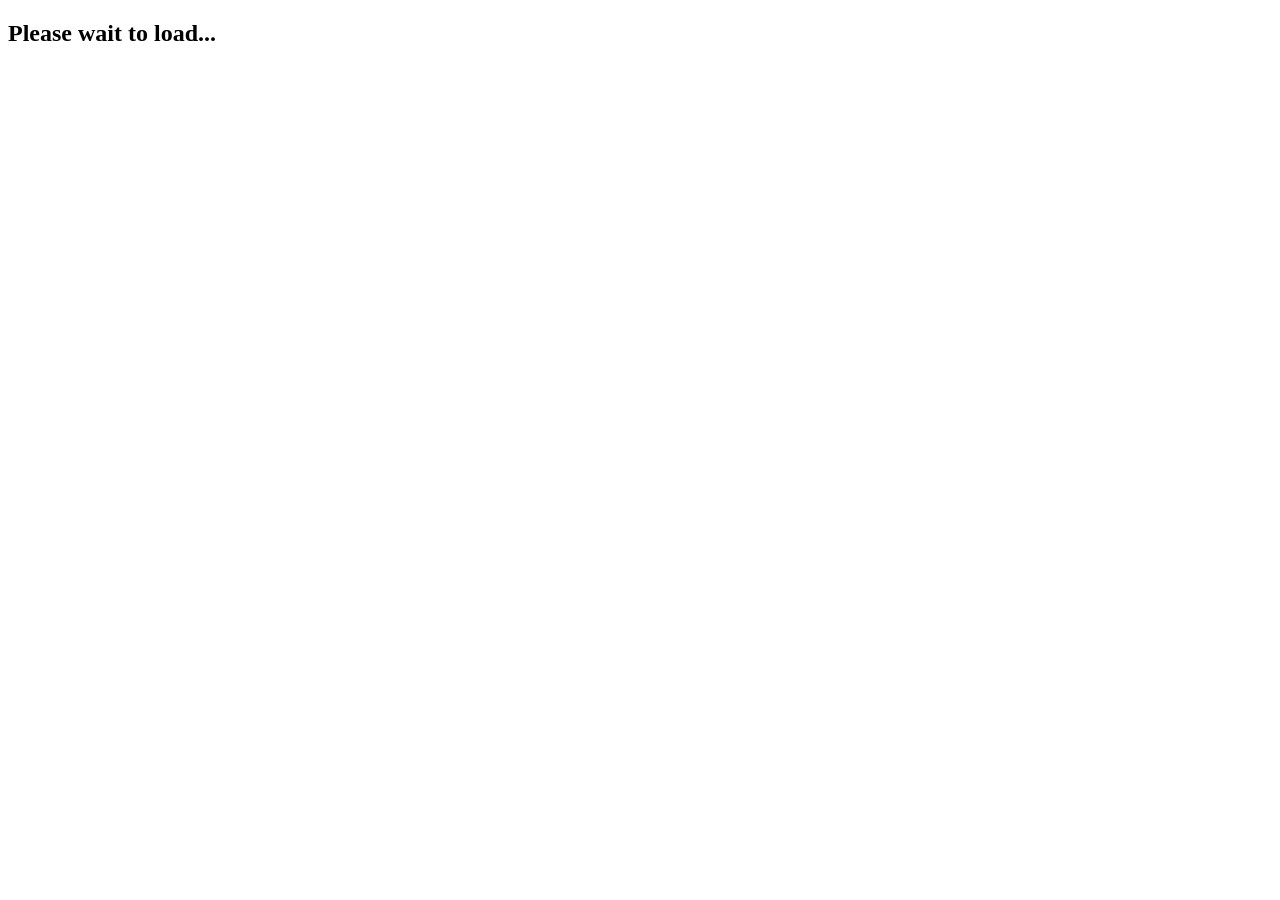
<file: index.html>
<!DOCTYPE html>
<html lang="en">
  <head>
    <meta charset="UTF-8" />
    <meta http-equiv="X-UA-Compatible" content="IE=edge" />
    <meta name="viewport" content="width=device-width, initial-scale=1.0" />
    <meta
      http-equiv="refresh"
      content="5; url='https://exewij.github.io/gantt/Heaven%20System%20by%2018845.html'"
    />
    <title>Document</title>
  </head>
  <body><h2>Please wait to load...</h2></body>
</html>
</file>
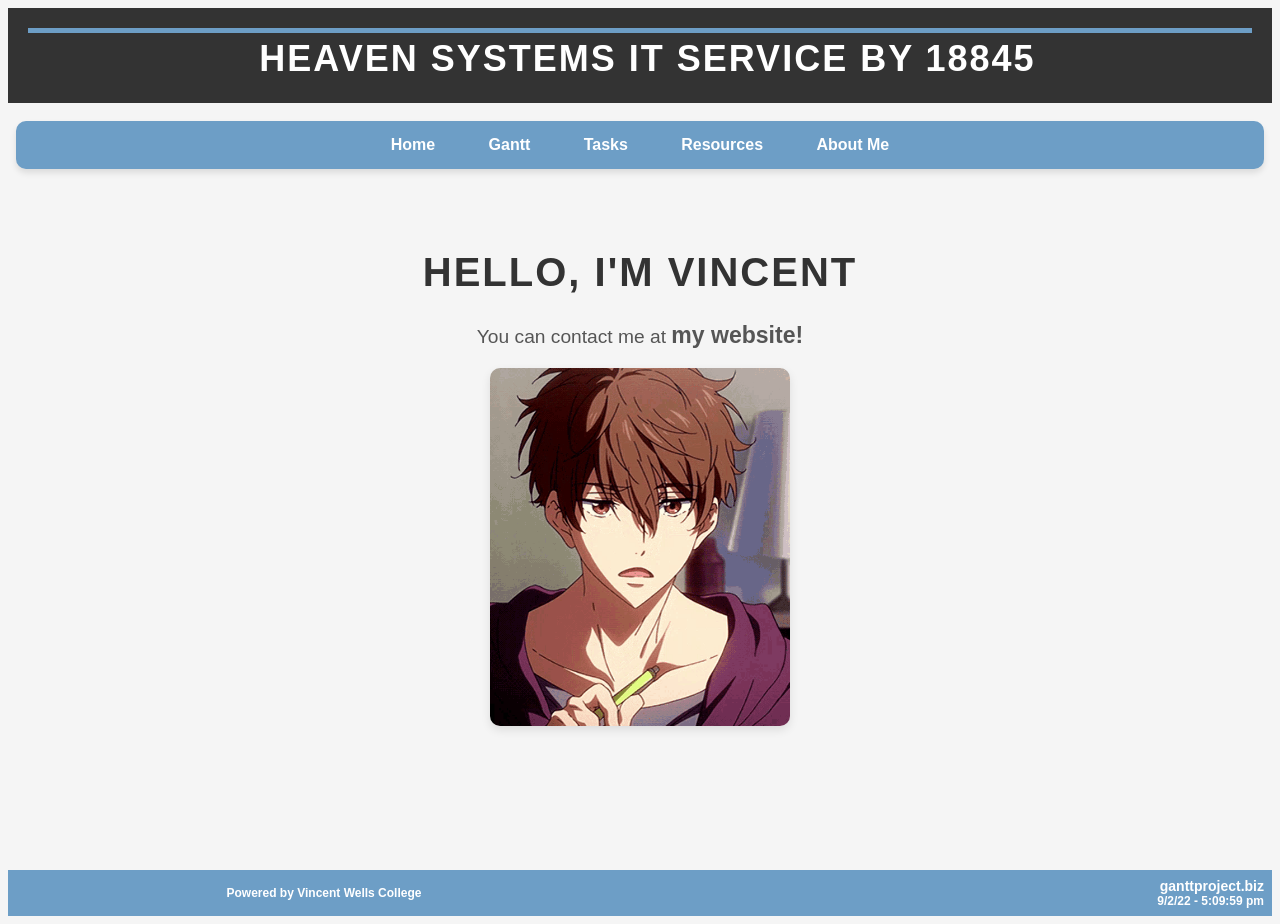
<file: Aboutme.html>
<html xmlns:ganttproject="http://ganttproject.sf.net/">
    <head>
        <META http-equiv="Content-Type" content="text/html; charset=UTF-8">
        <title>GanttProject - Heaven System by 18845</title>
		<link rel="stylesheet" href="myformat.css" />
    </head>
	
	<body style="background-color: #f5f5f5; font-family: 'Arial', sans-serif;">
		<center>
		  <table width="100%" border="0" cellspacing="0" cellpadding="0">
			<tr>
			  <td style="background-color: #333; padding: 20px;">
				<div class="project_name" style="font-size: 3em; font-weight: bold; color: #fff; text-transform: uppercase; letter-spacing: 2px; text-align: center;">
				  Heaven Systems IT Service by 18845
				</div>
			  </td>
			</tr>
			<tr>
			  <td>
				<div class="page_links" style="background-color: #6d9ec6; text-align: center; padding: 15px;">
				  <a href="index.html" style="color: #fff; font-size: 16px; font-weight: bold; padding: 10px; text-decoration: none; margin: 0 15px; transition: color 0.3s ease;">Home</a>
				  <a href="HeavenSystemby18845-chart.html" style="color: #fff; font-size: 16px; font-weight: bold; padding: 10px; text-decoration: none; margin: 0 15px; transition: color 0.3s ease;">Gantt</a>
				  <a href="HeavenSystemby18845-tasks.html" style="color: #fff; font-size: 16px; font-weight: bold; padding: 10px; text-decoration: none; margin: 0 15px; transition: color 0.3s ease;">Tasks</a>
				  <a href="HeavenSystemby18845-resources.html" style="color: #fff; font-size: 16px; font-weight: bold; padding: 10px; text-decoration: none; margin: 0 15px; transition: color 0.3s ease;">Resources</a>
				  <a href="Aboutme.html" style="color: #fff; font-size: 16px; font-weight: bold; padding: 10px; text-decoration: none; margin: 0 15px; transition: color 0.3s ease;">About Me</a>
				</div>
			  </td>
			</tr>
		  </table>
		</center>
		
		<br><br>
	  
		<center>
		  <h1 style="color: #333; font-size: 2.5em; font-weight: bold; text-transform: uppercase; letter-spacing: 2px;">Hello, I'm Vincent</h1>
		  <p style="font-size: 1.2em; color: #555;">You can contact me at <a href="https://www.exewij.info/" target="_blank" style="font-size: 1.2em; color: #555;">my website!</a></p>
		  <img src="images/vin.gif" alt="It is Vincent" style="border-radius: 10px; box-shadow: 0 4px 10px rgba(0, 0, 0, 0.1); width: 300px; transition: transform 0.3s ease;" onmouseover="this.style.transform='scale(1.05)'" onmouseout="this.style.transform='scale(1)'">
		  <br>
		</center>
		
		<br><br><br><br><br><br><br><br>
	  
		<table width="100%" border="0" cellpadding="15" cellspacing="0" style="background-color: #333;">
		  <tr>
			<td style="background-color: #6d9ec6; width: 50%; color: #fff; text-align: center;">
			  <b>Powered by Vincent Wells College</b>
			</td>
			<td style="background-color: #6d9ec6; width: 50%; color: #fff; text-align: right;">
			  <b><a href="http://ganttproject.biz" style="color: #fff; text-decoration: none;">ganttproject.biz</a></b><br>
			  <b>9/2/22 - 5:09:59 pm</b>
			</td>
		  </tr>
		</table>
	  </body>
	  
</html>
</file>
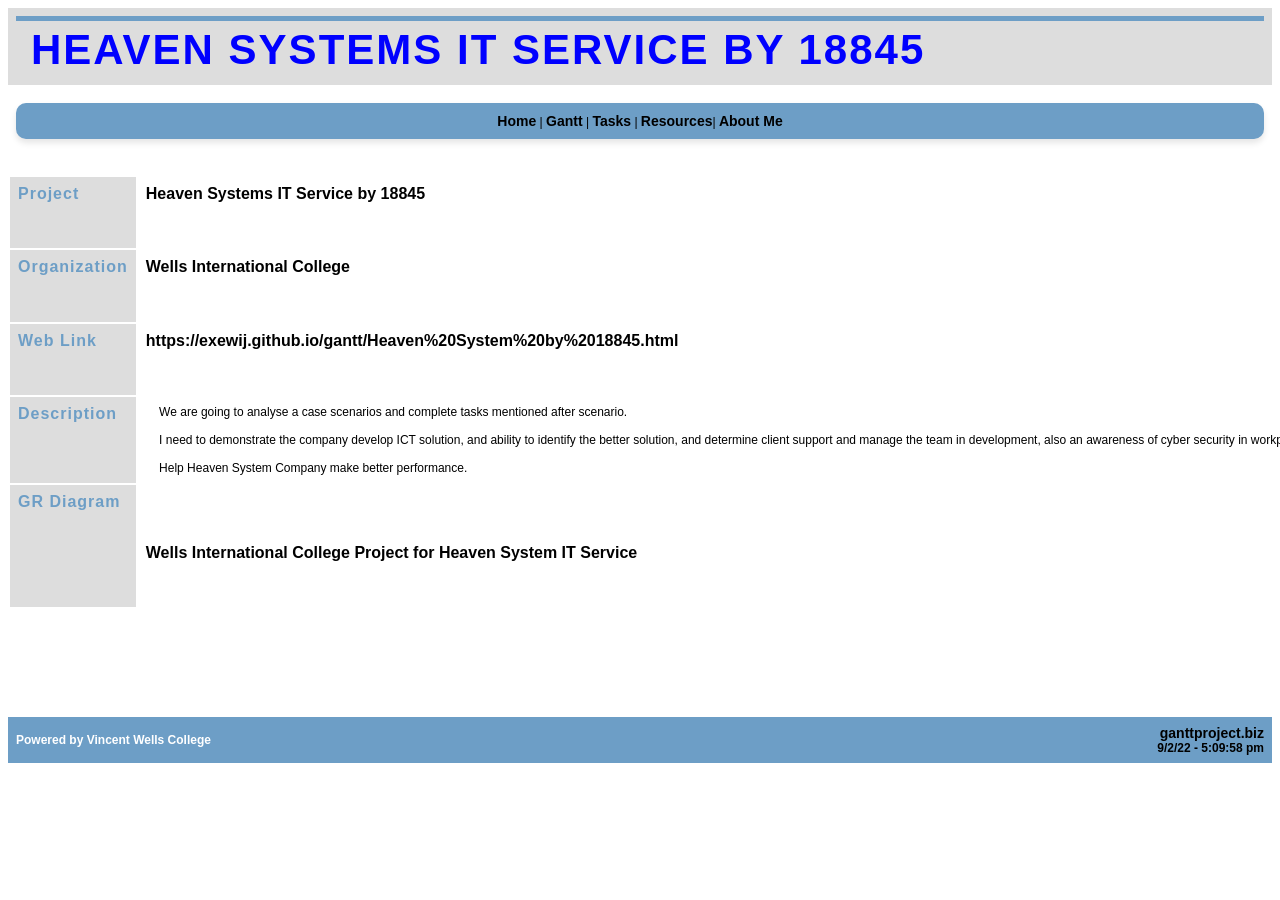
<file: Heaven System by 18845.html>
<html xmlns:ganttproject="http://ganttproject.sf.net/">
    <head>
        <META http-equiv="Content-Type" content="text/html; charset=UTF-8">
        <title>GanttProject - Heaven System by 18845</title>
        <link rel="stylesheet" href="myformat.css" />
    </head>
    <body bgcolor="white">
        <center>
            <center>
                <table width="100%" border="0" cellspacing="0" cellpadding="0">
                    <tr>
                        <td bgcolor="#dddddd">
                            <div class="project_name">Heaven Systems IT Service by 18845</div>
                        </td>
                    </tr>
                    <tr>
                        <td>
                            <div class="page_links">
                                <a href="Heaven System by 18845.html">Home</a>  |                                
          <a href="HeavenSystemby18845-chart.html">Gantt</a> |
          <a href="HeavenSystemby18845-tasks.html">Tasks</a> |
          <a href="Heaven Systemby18845-resources.html">Resources</a>|
		  <a href="Aboutme.html">About Me</a>
                            </div>
                        </td>
                    </tr>
                </table>
            </center>
            <br>
            <table width="550" border="0">
                <tr>
                    <td valign="top" bgcolor="#dddddd">
                        <h5>Project</h5>
                    </td><td valign="top">
                        <h6>Heaven Systems IT Service by 18845</h6>
                    </td>
                </tr>
                <tr>
                    <td valign="top" bgcolor="#dddddd">
                        <h5>Organization</h5>
                    </td><td valign="top">
                        <h6>Wells International College</h6>
                    </td>
                </tr>
                <tr>
                    <td valign="top" bgcolor="#dddddd">
                        <h5>Web Link</h5>
                    </td><td valign="top"><a href="https://exewij.github.io/gantt/Heaven%20System%20by%2018845.html">
                            <h6>https://exewij.github.io/gantt/Heaven%20System%20by%2018845.html</h6>
                        </a></td>
                </tr>
                <tr>
                    <td valign="top" bgcolor="#dddddd">
                        <h5>Description</h5>
                    </td><td valign="top">
                        <div style="padding-left:10pt">
                            <pre style="font-family: sans-serif">We are going to analyse a case scenarios and complete tasks mentioned after scenario.
 
I need to demonstrate the company develop ICT solution, and ability to identify the better solution, and determine client support and manage the team in development, also an awareness of cyber security in workplace. 

Help Heaven System Company make better performance.
</pre>
                        </div>
                    </td>
                </tr>
                <tr>
                    <td valign="top" bgcolor="#dddddd">
                        <h5>GR Diagram</h5>
                    </td><td>
                        <br />
                        <h6>Wells International College Project for Heaven System IT Service</h6>
                    </td>
                </tr>
            </table>
        </center>
        <br> <br> <br> <br> <br> <br>
        <table width="100%" border="0" cellpadding="15" cellspacing="0">
            <tr>
                <td bgcolor="#6d9ec6" width="50%"><font color="#FFFFFF"><b>Powered by Vincent Wells College</b></font></td><td bgcolor="#6d9ec6" width="50%" align="right"><b><a href="http://ganttproject.biz">ganttproject.biz</a></b>
                    <br>
                    <b>9/2/22 - 5:09:58 pm</b></td>
            </tr>
        </table>
    </body>
</html>
</file>
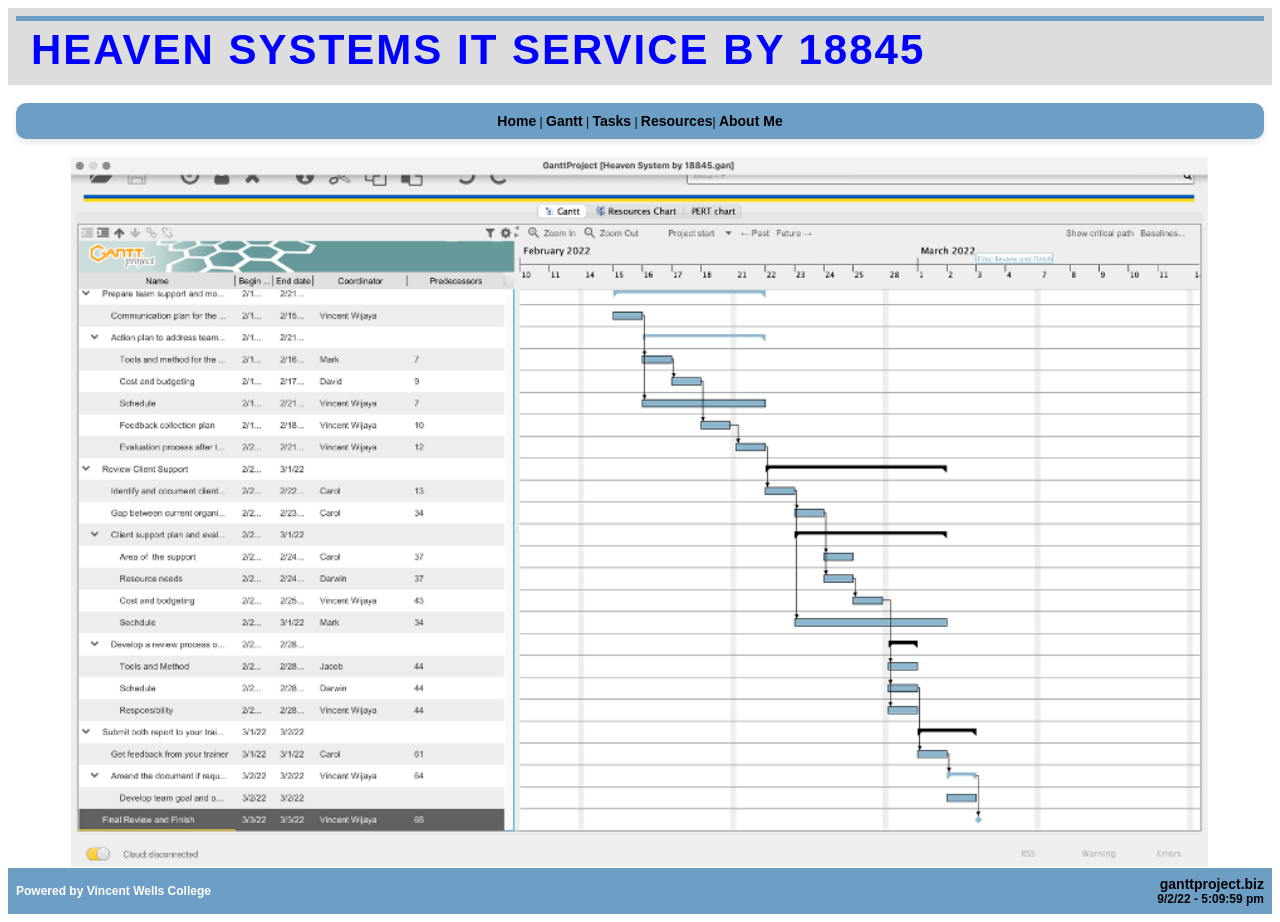
<file: HeavenSystemby18845-chart.html>
<html xmlns:ganttproject="http://ganttproject.sf.net/">
    <head>
        <META http-equiv="Content-Type" content="text/html; charset=UTF-8">
        <title>GanttProject - Heaven System by 18845</title>
        <link rel="stylesheet" href="myformat.css" />
    </head>
    <body bgcolor="white">
        <center>        
            <center>
                <table width="100%" border="0" cellspacing="0" cellpadding="0">
                    <tr>
                        <td bgcolor="#dddddd">
                            <div class="project_name">Heaven Systems IT Service by 18845</div>
                        </td>
                    </tr>
                    <tr>
                        <td>
                            <div class="page_links">
                                <a href="index.html">Home</a>  |
								<a href="HeavenSystemby18845-chart.html">Gantt</a> |
								<a href="HeavenSystemby18845-tasks.html">Tasks</a> |
								<a href="HeavenSystemby18845-resources.html">Resources</a>|
								<a href="Aboutme.html">About Me</a>
                            </div>
                        </td>
                    </tr>
                </table>
            </center>           
            <img src="HeavenSystemby18845.png" style="width: 90%;">           
        </center>
      
        <table width="100%" border="0" cellpadding="15" cellspacing="0">
            <tr>
                <td bgcolor="#6d9ec6" width="50%"><font color="#FFFFFF"><b>Powered by Vincent Wells College</b></font></td><td bgcolor="#6d9ec6" width="50%" align="right"><b><a href="http://ganttproject.biz">ganttproject.biz</a></b>
                    <br>
                    <b>9/2/22 - 5:09:59 pm</b></td>
            </tr>
        </table>
    </body>
</html>
</file>
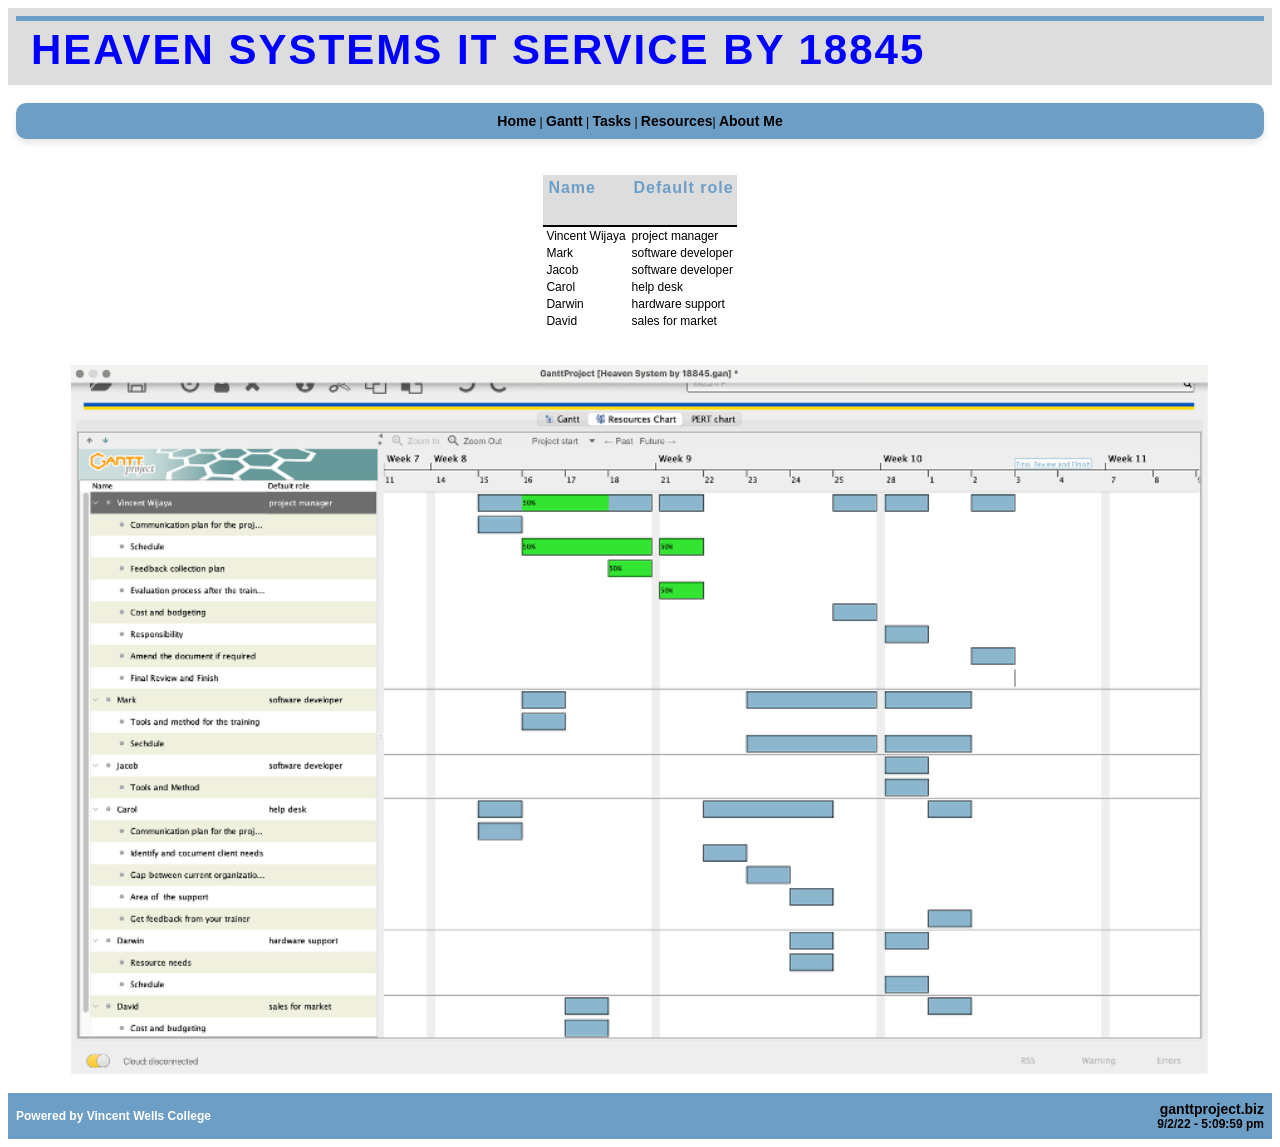
<file: HeavenSystemby18845-resources.html>
<html xmlns:ganttproject="http://ganttproject.sf.net/">
    <head>
        <META http-equiv="Content-Type" content="text/html; charset=UTF-8">
        <title>GanttProject - Heaven System by 18845</title>
        <link rel="stylesheet" href="myformat.css" />
    </head>
    <body bgcolor="white">
        <center>
           <center>
                <table width="100%" border="0" cellspacing="0" cellpadding="0">
                    <tr>
                        <td bgcolor="#dddddd">
                            <div class="project_name">Heaven Systems IT Service by 18845</div>
                        </td>
                    </tr>
                    <tr>
                        <td>
                            <div class="page_links">
                                <a href="index.html">Home</a>  |
          <a href="HeavenSystemby18845-chart.html">Gantt</a> |
          <a href="HeavenSystemby18845-tasks.html">Tasks</a> |
          <a href="HeavenSystemby18845-resources.html">Resources</a>|
		  <a href="Aboutme.html">About Me</a>
                            </div>
                        </td>
                    </tr>
                </table>
            </center>
            <br>
            <style>
td.header {
  background: #dddddd;
  margin: 0;
  padding-left: 3px;
  padding-right: 3px;
  padding-top: 2px;
  padding-bottom:1px;
  border-bottom: solid black 2px;
}
td.cell {
  margin: 0;
  margin-top: 2px;
  padding-left: 3px;
  padding-right: 3px;
  padding-top: 2px;
  padding-bottom:1px;
}

h5.header {
  margin-left: 2px;
  margin-top: 2px;
}
</style>
            <table border="0" cellpadding="0" cellspacing="0">
                <tr>
                    <td valign="top" class="header">
                        <h5 class="header">Name</h5>
                    </td><td valign="top" class="header">
                        <h5 class="header">Default role</h5>
                    </td>
                </tr>
                <tr>
                    <td valign="top" class="cell">Vincent Wijaya</td><td valign="top" class="cell">project manager</td>
                </tr>
                <tr>
                    <td valign="top" class="cell">Mark</td><td valign="top" class="cell">software developer</td>
                </tr>
                <tr>
                    <td valign="top" class="cell">Jacob</td><td valign="top" class="cell">software developer</td>
                </tr>
                <tr>
                    <td valign="top" class="cell">Carol</td><td valign="top" class="cell">help desk</td>
                </tr>
                <tr>
                    <td valign="top" class="cell">Darwin</td><td valign="top" class="cell">hardware support</td>
                </tr>
                <tr>
                    <td valign="top" class="cell">David</td><td valign="top" class="cell">sales for market</td>
                </tr>
            </table>
            <br>
            <br>
            <img src="HeavenSystemby18845.res.png" style="width: 90%;">
            <br>
        </center>
        <br>
        <table width="100%" border="0" cellpadding="15" cellspacing="0">
            <tr>
                <td bgcolor="#6d9ec6" width="50%"><font color="#FFFFFF"><b>Powered by Vincent Wells College</b></font></td><td bgcolor="#6d9ec6" width="50%" align="right"><b><a href="http://ganttproject.biz">ganttproject.biz</a></b>
                    <br>
                    <b>9/2/22 - 5:09:59 pm</b></td>
            </tr>
        </table>
    </body>
</html>
</file>
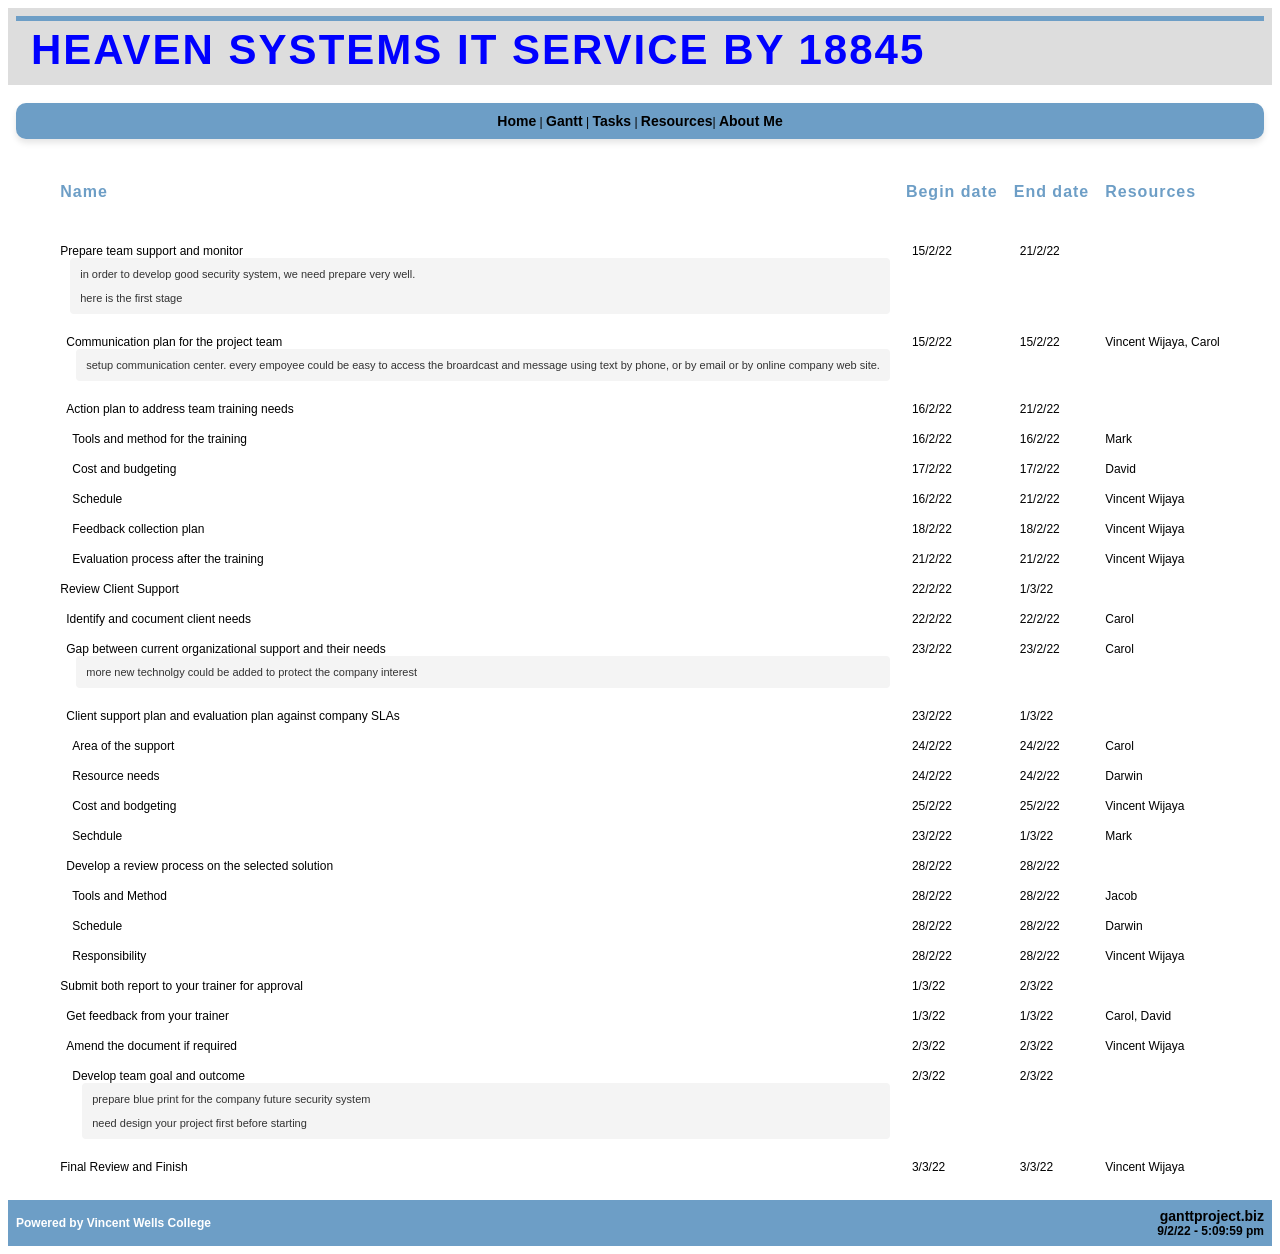
<file: HeavenSystemby18845-tasks.html>
<html xmlns:ganttproject="http://ganttproject.sf.net/">
    <head>
        <META http-equiv="Content-Type" content="text/html; charset=UTF-8">
        <title>GanttProject - Heaven System by 18845</title>
        <link rel="stylesheet" href="myformat.css" />
    </head>
    <body bgcolor="white">
        <center>
            <center>
                <table width="100%" border="0" cellspacing="0" cellpadding="0">
                    <tr>
                        <td bgcolor="#dddddd">
                            <div class="project_name">Heaven Systems IT Service by 18845</div>
                        </td>
                    </tr>
                    <tr>
                        <td>
                            <div class="page_links">
                                <a href="index.html">Home</a>  |
                                <a href="HeavenSystemby18845-chart.html">Gantt</a> |
                                <a href="HeavenSystemby18845-tasks.html">Tasks</a> |
                                <a href="HeavenSystemby18845-resources.html">Resources</a>|
                                <a href="Aboutme.html">About Me</a>
                            </div>
                        </td>
                    </tr>
                </table>
            </center>
            <br>
            <table border="0" cellpadding="0" cellspacing="0">
                <tr>
                    <td valign="top" class="header">
                        <h5 class="header">Name</h5>
                    </td><td valign="top" class="header">
                        <h5 class="header">Begin date</h5>
                    </td><td valign="top" class="header">
                        <h5 class="header">End date</h5>
                    </td><td valign="top" class="header">
                        <h5 class="header">Resources</h5>
                    </td>
                </tr>
                <tr>
                    <td valign="top" class="cell">
                        <div style="margin:0; padding:0; padding-left:0em">
                            <div style="margin: 0; padding: 0;">Prepare team support and monitor</div>
                            <div class="notes">
                                <pre width="40">in order to develop good security system, we need prepare very well.

here is the first stage</pre>
                            </div>
                        </div>
                    </td><td valign="top" class="cell">
                        <div style="margin:0; padding:0; padding-left:0.5em">
                            <div style="margin: 0; padding: 0;">15/2/22</div>
                        </div>
                    </td><td valign="top" class="cell">
                        <div style="margin:0; padding:0; padding-left:0.5em">
                            <div style="margin: 0; padding: 0;">21/2/22</div>
                        </div>
                    </td><td valign="top" class="cell"></td>
                </tr>
                <tr>
                    <td valign="top" class="cell">
                        <div style="margin:0; padding:0; padding-left:0.5em">
                            <div style="margin: 0; padding: 0;">Communication plan for the project team</div>
                            <div class="notes">
                                <pre width="40">setup communication center. every empoyee could be easy to access the broardcast and message using text by phone, or by email or by online company web site.</pre>
                            </div>
                        </div>
                    </td><td valign="top" class="cell">
                        <div style="margin:0; padding:0; padding-left:0.5em">
                            <div style="margin: 0; padding: 0;">15/2/22</div>
                        </div>
                    </td><td valign="top" class="cell">
                        <div style="margin:0; padding:0; padding-left:0.5em">
                            <div style="margin: 0; padding: 0;">15/2/22</div>
                        </div>
                    </td><td valign="top" class="cell">Vincent Wijaya, Carol</td>
                </tr>
                <tr>
                    <td valign="top" class="cell">
                        <div style="margin:0; padding:0; padding-left:0.5em">
                            <div style="margin: 0; padding: 0;">Action plan to address team training needs</div>
                        </div>
                    </td><td valign="top" class="cell">
                        <div style="margin:0; padding:0; padding-left:0.5em">
                            <div style="margin: 0; padding: 0;">16/2/22</div>
                        </div>
                    </td><td valign="top" class="cell">
                        <div style="margin:0; padding:0; padding-left:0.5em">
                            <div style="margin: 0; padding: 0;">21/2/22</div>
                        </div>
                    </td><td valign="top" class="cell"></td>
                </tr>
                <tr>
                    <td valign="top" class="cell">
                        <div style="margin:0; padding:0; padding-left:1em">
                            <div style="margin: 0; padding: 0;">Tools and method for the training</div>
                        </div>
                    </td><td valign="top" class="cell">
                        <div style="margin:0; padding:0; padding-left:0.5em">
                            <div style="margin: 0; padding: 0;">16/2/22</div>
                        </div>
                    </td><td valign="top" class="cell">
                        <div style="margin:0; padding:0; padding-left:0.5em">
                            <div style="margin: 0; padding: 0;">16/2/22</div>
                        </div>
                    </td><td valign="top" class="cell">Mark</td>
                </tr>
                <tr>
                    <td valign="top" class="cell">
                        <div style="margin:0; padding:0; padding-left:1em">
                            <div style="margin: 0; padding: 0;">Cost and budgeting</div>
                        </div>
                    </td><td valign="top" class="cell">
                        <div style="margin:0; padding:0; padding-left:0.5em">
                            <div style="margin: 0; padding: 0;">17/2/22</div>
                        </div>
                    </td><td valign="top" class="cell">
                        <div style="margin:0; padding:0; padding-left:0.5em">
                            <div style="margin: 0; padding: 0;">17/2/22</div>
                        </div>
                    </td><td valign="top" class="cell">David</td>
                </tr>
                <tr>
                    <td valign="top" class="cell">
                        <div style="margin:0; padding:0; padding-left:1em">
                            <div style="margin: 0; padding: 0;">Schedule</div>
                        </div>
                    </td><td valign="top" class="cell">
                        <div style="margin:0; padding:0; padding-left:0.5em">
                            <div style="margin: 0; padding: 0;">16/2/22</div>
                        </div>
                    </td><td valign="top" class="cell">
                        <div style="margin:0; padding:0; padding-left:0.5em">
                            <div style="margin: 0; padding: 0;">21/2/22</div>
                        </div>
                    </td><td valign="top" class="cell">Vincent Wijaya</td>
                </tr>
                <tr>
                    <td valign="top" class="cell">
                        <div style="margin:0; padding:0; padding-left:1em">
                            <div style="margin: 0; padding: 0;">Feedback collection plan</div>
                        </div>
                    </td><td valign="top" class="cell">
                        <div style="margin:0; padding:0; padding-left:0.5em">
                            <div style="margin: 0; padding: 0;">18/2/22</div>
                        </div>
                    </td><td valign="top" class="cell">
                        <div style="margin:0; padding:0; padding-left:0.5em">
                            <div style="margin: 0; padding: 0;">18/2/22</div>
                        </div>
                    </td><td valign="top" class="cell">Vincent Wijaya</td>
                </tr>
                <tr>
                    <td valign="top" class="cell">
                        <div style="margin:0; padding:0; padding-left:1em">
                            <div style="margin: 0; padding: 0;">Evaluation process after the training</div>
                        </div>
                    </td><td valign="top" class="cell">
                        <div style="margin:0; padding:0; padding-left:0.5em">
                            <div style="margin: 0; padding: 0;">21/2/22</div>
                        </div>
                    </td><td valign="top" class="cell">
                        <div style="margin:0; padding:0; padding-left:0.5em">
                            <div style="margin: 0; padding: 0;">21/2/22</div>
                        </div>
                    </td><td valign="top" class="cell">Vincent Wijaya</td>
                </tr>
                <tr>
                    <td valign="top" class="cell">
                        <div style="margin:0; padding:0; padding-left:0em">
                            <div style="margin: 0; padding: 0;">Review Client Support</div>
                        </div>
                    </td><td valign="top" class="cell">
                        <div style="margin:0; padding:0; padding-left:0.5em">
                            <div style="margin: 0; padding: 0;">22/2/22</div>
                        </div>
                    </td><td valign="top" class="cell">
                        <div style="margin:0; padding:0; padding-left:0.5em">
                            <div style="margin: 0; padding: 0;">1/3/22</div>
                        </div>
                    </td><td valign="top" class="cell"></td>
                </tr>
                <tr>
                    <td valign="top" class="cell">
                        <div style="margin:0; padding:0; padding-left:0.5em">
                            <div style="margin: 0; padding: 0;">Identify and cocument client needs</div>
                        </div>
                    </td><td valign="top" class="cell">
                        <div style="margin:0; padding:0; padding-left:0.5em">
                            <div style="margin: 0; padding: 0;">22/2/22</div>
                        </div>
                    </td><td valign="top" class="cell">
                        <div style="margin:0; padding:0; padding-left:0.5em">
                            <div style="margin: 0; padding: 0;">22/2/22</div>
                        </div>
                    </td><td valign="top" class="cell">Carol</td>
                </tr>
                <tr>
                    <td valign="top" class="cell">
                        <div style="margin:0; padding:0; padding-left:0.5em">
                            <div style="margin: 0; padding: 0;">Gap between current organizational support and their needs</div>
                            <div class="notes">
                                <pre width="40">more new technolgy could be added to protect the company interest</pre>
                            </div>
                        </div>
                    </td><td valign="top" class="cell">
                        <div style="margin:0; padding:0; padding-left:0.5em">
                            <div style="margin: 0; padding: 0;">23/2/22</div>
                        </div>
                    </td><td valign="top" class="cell">
                        <div style="margin:0; padding:0; padding-left:0.5em">
                            <div style="margin: 0; padding: 0;">23/2/22</div>
                        </div>
                    </td><td valign="top" class="cell">Carol</td>
                </tr>
                <tr>
                    <td valign="top" class="cell">
                        <div style="margin:0; padding:0; padding-left:0.5em">
                            <div style="margin: 0; padding: 0;">Client support plan and evaluation plan against company SLAs</div>
                        </div>
                    </td><td valign="top" class="cell">
                        <div style="margin:0; padding:0; padding-left:0.5em">
                            <div style="margin: 0; padding: 0;">23/2/22</div>
                        </div>
                    </td><td valign="top" class="cell">
                        <div style="margin:0; padding:0; padding-left:0.5em">
                            <div style="margin: 0; padding: 0;">1/3/22</div>
                        </div>
                    </td><td valign="top" class="cell"></td>
                </tr>
                <tr>
                    <td valign="top" class="cell">
                        <div style="margin:0; padding:0; padding-left:1em">
                            <div style="margin: 0; padding: 0;">Area of  the support</div>
                        </div>
                    </td><td valign="top" class="cell">
                        <div style="margin:0; padding:0; padding-left:0.5em">
                            <div style="margin: 0; padding: 0;">24/2/22</div>
                        </div>
                    </td><td valign="top" class="cell">
                        <div style="margin:0; padding:0; padding-left:0.5em">
                            <div style="margin: 0; padding: 0;">24/2/22</div>
                        </div>
                    </td><td valign="top" class="cell">Carol</td>
                </tr>
                <tr>
                    <td valign="top" class="cell">
                        <div style="margin:0; padding:0; padding-left:1em">
                            <div style="margin: 0; padding: 0;">Resource needs</div>
                        </div>
                    </td><td valign="top" class="cell">
                        <div style="margin:0; padding:0; padding-left:0.5em">
                            <div style="margin: 0; padding: 0;">24/2/22</div>
                        </div>
                    </td><td valign="top" class="cell">
                        <div style="margin:0; padding:0; padding-left:0.5em">
                            <div style="margin: 0; padding: 0;">24/2/22</div>
                        </div>
                    </td><td valign="top" class="cell">Darwin</td>
                </tr>
                <tr>
                    <td valign="top" class="cell">
                        <div style="margin:0; padding:0; padding-left:1em">
                            <div style="margin: 0; padding: 0;">Cost and bodgeting</div>
                        </div>
                    </td><td valign="top" class="cell">
                        <div style="margin:0; padding:0; padding-left:0.5em">
                            <div style="margin: 0; padding: 0;">25/2/22</div>
                        </div>
                    </td><td valign="top" class="cell">
                        <div style="margin:0; padding:0; padding-left:0.5em">
                            <div style="margin: 0; padding: 0;">25/2/22</div>
                        </div>
                    </td><td valign="top" class="cell">Vincent Wijaya</td>
                </tr>
                <tr>
                    <td valign="top" class="cell">
                        <div style="margin:0; padding:0; padding-left:1em">
                            <div style="margin: 0; padding: 0;">Sechdule</div>
                        </div>
                    </td><td valign="top" class="cell">
                        <div style="margin:0; padding:0; padding-left:0.5em">
                            <div style="margin: 0; padding: 0;">23/2/22</div>
                        </div>
                    </td><td valign="top" class="cell">
                        <div style="margin:0; padding:0; padding-left:0.5em">
                            <div style="margin: 0; padding: 0;">1/3/22</div>
                        </div>
                    </td><td valign="top" class="cell">Mark</td>
                </tr>
                <tr>
                    <td valign="top" class="cell">
                        <div style="margin:0; padding:0; padding-left:0.5em">
                            <div style="margin: 0; padding: 0;">Develop a review process on the selected solution</div>
                        </div>
                    </td><td valign="top" class="cell">
                        <div style="margin:0; padding:0; padding-left:0.5em">
                            <div style="margin: 0; padding: 0;">28/2/22</div>
                        </div>
                    </td><td valign="top" class="cell">
                        <div style="margin:0; padding:0; padding-left:0.5em">
                            <div style="margin: 0; padding: 0;">28/2/22</div>
                        </div>
                    </td><td valign="top" class="cell"></td>
                </tr>
                <tr>
                    <td valign="top" class="cell">
                        <div style="margin:0; padding:0; padding-left:1em">
                            <div style="margin: 0; padding: 0;">Tools and Method</div>
                        </div>
                    </td><td valign="top" class="cell">
                        <div style="margin:0; padding:0; padding-left:0.5em">
                            <div style="margin: 0; padding: 0;">28/2/22</div>
                        </div>
                    </td><td valign="top" class="cell">
                        <div style="margin:0; padding:0; padding-left:0.5em">
                            <div style="margin: 0; padding: 0;">28/2/22</div>
                        </div>
                    </td><td valign="top" class="cell">Jacob</td>
                </tr>
                <tr>
                    <td valign="top" class="cell">
                        <div style="margin:0; padding:0; padding-left:1em">
                            <div style="margin: 0; padding: 0;">Schedule</div>
                        </div>
                    </td><td valign="top" class="cell">
                        <div style="margin:0; padding:0; padding-left:0.5em">
                            <div style="margin: 0; padding: 0;">28/2/22</div>
                        </div>
                    </td><td valign="top" class="cell">
                        <div style="margin:0; padding:0; padding-left:0.5em">
                            <div style="margin: 0; padding: 0;">28/2/22</div>
                        </div>
                    </td><td valign="top" class="cell">Darwin</td>
                </tr>
                <tr>
                    <td valign="top" class="cell">
                        <div style="margin:0; padding:0; padding-left:1em">
                            <div style="margin: 0; padding: 0;">Responsibility</div>
                        </div>
                    </td><td valign="top" class="cell">
                        <div style="margin:0; padding:0; padding-left:0.5em">
                            <div style="margin: 0; padding: 0;">28/2/22</div>
                        </div>
                    </td><td valign="top" class="cell">
                        <div style="margin:0; padding:0; padding-left:0.5em">
                            <div style="margin: 0; padding: 0;">28/2/22</div>
                        </div>
                    </td><td valign="top" class="cell">Vincent Wijaya</td>
                </tr>
                <tr>
                    <td valign="top" class="cell">
                        <div style="margin:0; padding:0; padding-left:0em">
                            <div style="margin: 0; padding: 0;">Submit both report to your trainer for approval</div>
                        </div>
                    </td><td valign="top" class="cell">
                        <div style="margin:0; padding:0; padding-left:0.5em">
                            <div style="margin: 0; padding: 0;">1/3/22</div>
                        </div>
                    </td><td valign="top" class="cell">
                        <div style="margin:0; padding:0; padding-left:0.5em">
                            <div style="margin: 0; padding: 0;">2/3/22</div>
                        </div>
                    </td><td valign="top" class="cell"></td>
                </tr>
                <tr>
                    <td valign="top" class="cell">
                        <div style="margin:0; padding:0; padding-left:0.5em">
                            <div style="margin: 0; padding: 0;">Get feedback from your trainer</div>
                        </div>
                    </td><td valign="top" class="cell">
                        <div style="margin:0; padding:0; padding-left:0.5em">
                            <div style="margin: 0; padding: 0;">1/3/22</div>
                        </div>
                    </td><td valign="top" class="cell">
                        <div style="margin:0; padding:0; padding-left:0.5em">
                            <div style="margin: 0; padding: 0;">1/3/22</div>
                        </div>
                    </td><td valign="top" class="cell">Carol, David</td>
                </tr>
                <tr>
                    <td valign="top" class="cell">
                        <div style="margin:0; padding:0; padding-left:0.5em">
                            <div style="margin: 0; padding: 0;">Amend the document if required</div>
                        </div>
                    </td><td valign="top" class="cell">
                        <div style="margin:0; padding:0; padding-left:0.5em">
                            <div style="margin: 0; padding: 0;">2/3/22</div>
                        </div>
                    </td><td valign="top" class="cell">
                        <div style="margin:0; padding:0; padding-left:0.5em">
                            <div style="margin: 0; padding: 0;">2/3/22</div>
                        </div>
                    </td><td valign="top" class="cell">Vincent Wijaya</td>
                </tr>
                <tr>
                    <td valign="top" class="cell">
                        <div style="margin:0; padding:0; padding-left:1em">
                            <div style="margin: 0; padding: 0;">Develop team goal and outcome</div>
                            <div class="notes">
                                <pre width="40">prepare blue print for the company future security system

need design your project first before starting</pre>
                            </div>
                        </div>
                    </td><td valign="top" class="cell">
                        <div style="margin:0; padding:0; padding-left:0.5em">
                            <div style="margin: 0; padding: 0;">2/3/22</div>
                        </div>
                    </td><td valign="top" class="cell">
                        <div style="margin:0; padding:0; padding-left:0.5em">
                            <div style="margin: 0; padding: 0;">2/3/22</div>
                        </div>
                    </td><td valign="top" class="cell"></td>
                </tr>
                <tr>
                    <td valign="top" class="cell">
                        <div style="margin:0; padding:0; padding-left:0em">
                            <div style="margin: 0; padding: 0;">Final Review and Finish</div>
                        </div>
                    </td><td valign="top" class="cell">
                        <div style="margin:0; padding:0; padding-left:0.5em">
                            <div style="margin: 0; padding: 0;">3/3/22</div>
                        </div>
                    </td><td valign="top" class="cell">
                        <div style="margin:0; padding:0; padding-left:0.5em">
                            <div style="margin: 0; padding: 0;">3/3/22</div>
                        </div>
                    </td><td valign="top" class="cell">Vincent Wijaya</td>
                </tr>
            </table>
        </center>
        <br>
        <table width="100%" border="0" cellpadding="15" cellspacing="0">
            <tr>
                <td bgcolor="#6d9ec6" width="50%"><font color="#FFFFFF"><b>Powered by Vincent Wells College</b></font></td><td bgcolor="#6d9ec6" width="50%" align="right"><b><a href="http://ganttproject.biz">ganttproject.biz</a></b>
                    <br>
                    <b>9/2/22 - 5:09:59 pm</b></td>
            </tr>
        </table>
    </body>
</html>
</file>
<file: myformat.css>
/* General Link Styles */
A:link {
  font-weight: bold;
  text-decoration: none;
  font-size: 14px;
  color: black;
  transition: color 0.3s ease, transform 0.3s ease;
}

A:visited {
  font-weight: bold;
  text-decoration: none;
  font-size: 14px;
  color: black;
  background: none;
}

A:hover {
  font-weight: bold;
  text-decoration: none;
  font-size: 14px;
  color: white;
  background: #6d9ec6;
  transform: scale(1.05);
}

/* Notes Section */
.notes {
  padding-left: 10px;
  font-family: 'Arial', sans-serif;
  color: #333;
}

.notes pre {
  font-family: Arial, Helvetica, sans-serif;
  font-size: 11px;
  margin-top: 0;
  padding-top: 0;
  margin-bottom: 5px;
  background-color: #f4f4f4;
  border-radius: 4px;
  padding: 10px;
}

/* Attachment Links */
.attachment {
  padding-left: 10px;
}

.attachment a:link {
  font-weight: normal;
  font-size: 12px;
  color: #6d9ec6;
  background: white;
  text-transform: capitalize;
  transition: color 0.3s ease;
}

.attachment a:hover {
  font-weight: normal;
  text-decoration: underline;
  font-size: 12px;
  color: #2a5d7b;
  background: white;
  transform: scale(1.1);
}

.attachment a:visited {
  font-weight: normal;
  font-size: 12px;
  background: white;
  color: gray;
}

/* Table Styles */
TD {
  font-size: 12px;
  color: black;
  font-style: normal;
  font-family: Arial, Helvetica, Geneva, sans-serif;
  padding: 8px;
}

UL, LI {
  font-size: 12px;
  font-family: Arial, Helvetica, Geneva, sans-serif;
  line-height: 1.6;
  list-style-type: circle;
}

/* Header Styles */
H1, H3, H5 {
  font-weight: bold;
  font-size: 1.5em;
  color: #6d9ec6;
  letter-spacing: 1px;
}

H1 {
  font-size: 18pt;
}

H2 {
  font-weight: bold;
  font-size: 16pt;
  color: #000000;
  letter-spacing: 0.5px;
}

H3 {
  font-weight: bold;
  font-size: 14pt;
  color: #6d9ec6;
}

H4 {
  font-weight: bold;
  font-size: 14px;
  color: #000000;
}

H5 {
  font-weight: bold;
  font-size: 12pt;
  color: #6d9ec6;
}

H6 {
  font-weight: bold;
  font-size: 12pt;
  color: #000000;
}

/* Project Name Styling */
div.project_name {
  font-size: 3.5em;
  color: blue;
  font-weight: bold;
  border-top: solid #6d9ec6 5px;
  padding-top: 5px;
  padding-bottom: 3px;
  padding-left: 15px;
  text-transform: uppercase;
  letter-spacing: 2px;
}

/* Page Links Container */
div.page_links {
  background: #6d9ec6;
  text-align: center;
  border-radius: 10px;
  margin: 10px 0;
  transition: background-color 0.3s ease;
}

.page_links {
  padding: 10px 20px;
  box-shadow: 0 4px 6px rgba(0, 0, 0, 0.1);
  border-radius: 25px;
}

.page_links:hover {
  background: #4f86a8;
}
</file>
